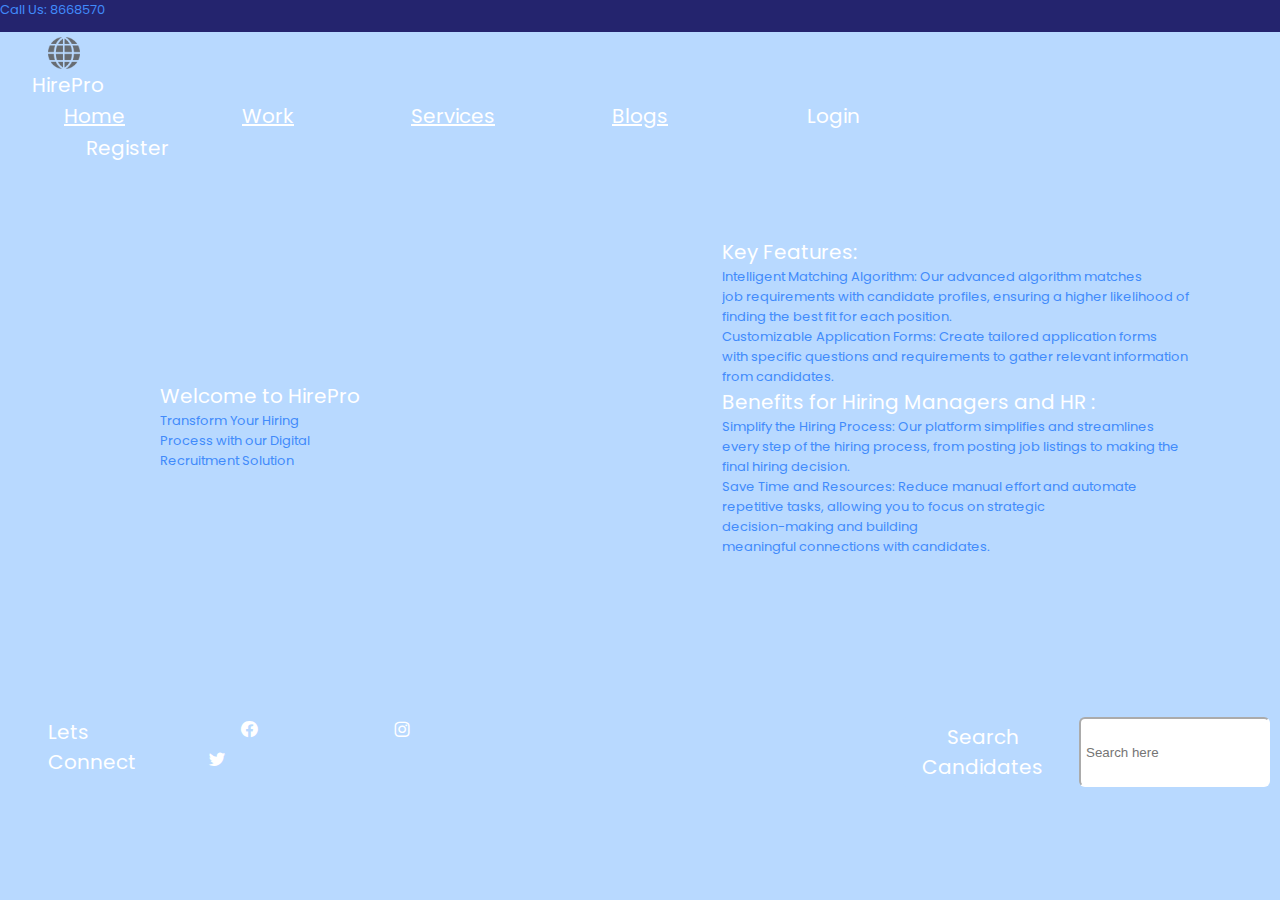
<file: index.html>
<!DOCTYPE html>
<html lang="en">
  <head>
    <meta charset="UTF-8" />
    <meta name="viewport" content="width=device-width, initial-scale=1.0" />
    <title>HirePro</title>
    <link rel="stylesheet" href="style.css" />
    <link rel="stylesheet" href="https://cdn.jsdelivr.net/npm/boxicons@latest/css/boxicons.min.css"/>

    <link rel="preconnect" href="https://fonts.googleapis.com" />
    <link rel="preconnect" href="https://fonts.gstatic.com" crossorigin />

    <style>
      @import url("https://fonts.googleapis.com/css2?family=Jua&family=Poppins:ital,wght@0,200;0,400;0,500;1,300;1,600;1,800&display=swap");

    </style>
  </head>
  <body>
    <div class="colour">
      <p>Call Us: 8668570</p>
    </div>
    <div class="topnav">
      <img id="logo" src="logo.png" alt="" />
      <div class="navbar">
        <span>HirePro</span>
        <div class="nav" id="myNav">
          <a href="/">Home</a>
          <a href="/work.html">Work</a>
          <a href="/services.html">Services</a>
         <a href="/blog.html">Blogs</a>
          
         <button id="login">Login</button>
         <button id="register">Register</button>
         
         <div id="modal" class="modal">
           <div class="modal-content">
             <span class="close">&times; </span>
             <h2>Login</h2>
             <form id="loginForm">
               <label for="username">Username:</label>
               <input type="text" id="username" required>
               <label for="password">Password</label>
               <input type="password" id="password" required>
               <button type="submit" style="height: 2.3rem; width: 6.7rem;">Submit</button>
             </form>
           </div>
         </div>
         
        </div>
      </div>
    </div>

    <div class="container">
      <div class="left-column">
        <p class="title">Welcome to HirePro</p>
        <p>Transform Your Hiring</p>
        <p>Process with our Digital</p>
        <p>Recruitment Solution</p>
      </div>
      <div class="right-column">
        <p class="title">Key Features:</p>
        <div>
          <p>Intelligent Matching Algorithm: Our advanced algorithm matches</p>
          <p>
            job requirements with candidate profiles, ensuring a higher
            likelihood of
          </p>
          <p>finding the best fit for each position.</p>
          <p>
            Customizable Application Forms: Create tailored application forms
          </p>
          <p>
            with specific questions and requirements to gather relevant
            information
          </p>
          <p class="info">from candidates.</p>
        </div>
        <div class="C2" class="info">
          <p class="title">Benefits for Hiring Managers and HR :</p>
          <p>
            Simplify the Hiring Process: Our platform simplifies and streamlines
          </p>
          <p>
            every step of the hiring process, from posting job listings to
            making the
          </p>
          <p>final hiring decision.</p>
          <p>Save Time and Resources: Reduce manual effort and automate</p>
          <p>repetitive tasks, allowing you to focus on strategic</p>
          <p>decision-making and building</p>
          <p>meaningful connections with candidates.</p>
        </div>
      </div>
    </div>

    <footer>
    <div class=>Lets Connect</div>
    <div class="contact">
      <span class="social">
        <a href="#"><i class="bx bxl-facebook-circle"></i></a>
        <a href="#"><i class="bx bxl-instagram"></i></a>
        <a href="#"><i class="bx bxl-twitter"></i></a>
      </span>
    </div>
    
<button id="searchButton">Search Candidates</button>

<input type="text" id="searchInput" placeholder="Search here">

<div id="searchResults">
  
</div>

  </footer>
  <script src="script.js"></script>
  </body>
</html>
</file>
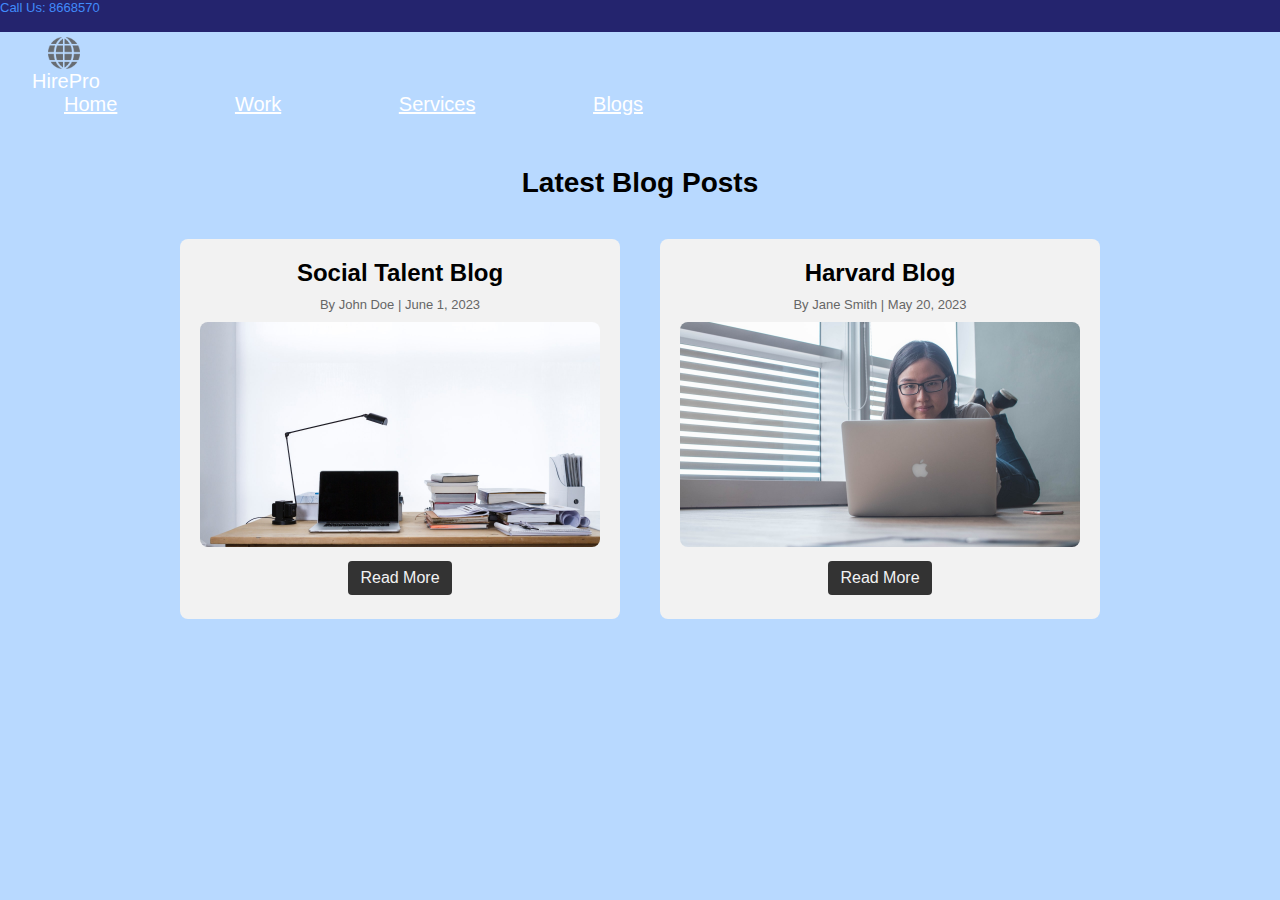
<file: blog.html>
<!DOCTYPE html>
<html lang="en">
<head>
    <meta charset="UTF-8">
    <meta name="viewport" content="width=device-width, initial-scale=1.0">
    <title>HirePro</title>
    <link rel="stylesheet" href="style.css">
    <style>
        body {
  font-family: Arial, sans-serif;
  margin: 0;
  padding: 0;
}


.blog-section {
  padding: 50px;
  text-align: center;
}

.blog-section h2 {
  font-size: 28px;
  margin-bottom: 20px;
}

.blog-container {
  display: flex;
  flex-wrap: wrap;
  justify-content: center;
}

.blog-post {
  width: 400px;
  margin: 20px;
  padding: 20px;
  background-color: #f2f2f2;
  border-radius: 8px;
}

.blog-post h3 {
  font-size: 24px;
  margin-top: 0;
  margin-bottom: 10px;
}

.blog-meta {
  color: #666;
  margin-bottom: 10px;
}

.blog-post img {
  width: 100%;
  height: auto;
  border-radius: 8px;
  margin-bottom: 10px;
}

.blog-post p {
  margin-top: 0;
  color: #666;
}

.read-more {
  display: inline-block;
  padding: 8px 12px;
  background-color: #333;
  color: #f2f2f2;
  text-decoration: none;
  border-radius: 4px;
  transition: background-color 0.3s;
}

.read-more:hover {
  background-color: #666;
}

footer {
  background-color: #333;
  padding: 20px;
  text-align: center;
}

footer p {
  color: #f2f2f2;
  margin: 0;
}

@import url("https://fonts.googleapis.com/css2?family=Jua&family=Poppins:ital,wght@0,200;0,400;0,500;1,300;1,600;1,800&display=swap");
    </style>
</head>
<body>
    <div class="colour">
        <p>Call Us: 8668570</p>
      </div>
      <div class="topnav">
        <img id="logo" src="logo.png" alt="" />
        <div class="navbar">
          <span>HirePro</span>
          <div class="nav" id="myNav">
            <a href="/">Home</a>
            <a href="/work.html">Work</a>
            <a href="/services.html">Services</a>
           <a href="/blog.html">Blogs</a>

          </div>
        </div>
      </div>
  
      
    
      <section class="blog-section">
        <h2>Latest Blog Posts</h2>
        <div class="blog-container">
          <div class="blog-post">
            <h3>Social Talent Blog</h3>
            <p class="blog-meta">By John Doe | June 1, 2023</p>
            <img src="blog1.jpg" alt="Blog Post Image 1">
           
            <a href="#" class="read-more">Read More</a>
          </div>

          <div class="blog-post">
            <h3>Harvard Blog</h3>
            <p class="blog-meta">By Jane Smith | May 20, 2023</p>
            <img src="blog2.jpg" alt="Blog Post Image 2">
            
            <a href="#" class="read-more">Read More</a>
          </div>
        </div>
      </section>
      <script src="script.js"></script>
   </body>
</html>
</file>
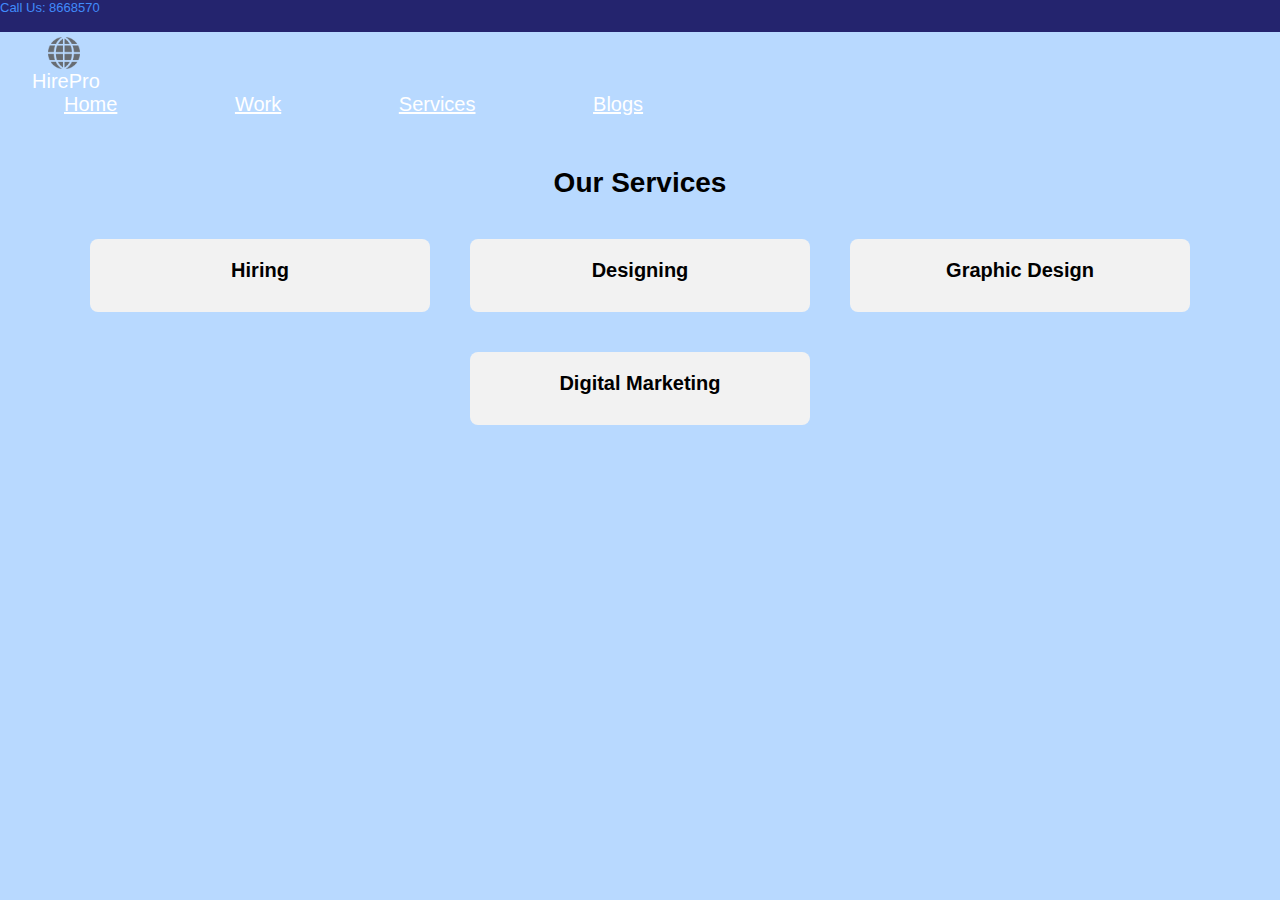
<file: services.html>
<!DOCTYPE html>
<html lang="en">
<head>
    <meta charset="UTF-8">
    <meta name="viewport" content="width=device-width, initial-scale=1.0">
    <title>HirePro</title>
    <link rel="stylesheet" href="style.css">
    <style>

body {
    font-family: "Jua", sans-serif;
    font-family: "Poppins", sans-serif;
  
  margin: 0;
  padding: 0;
}

header {
  background-color: #333;
  padding: 10px;
}

nav ul {
  list-style-type: none;
  margin: 0;
  padding: 0;
}

nav ul li {
  display: inline-block;
  margin-right: 10px;
}

nav ul li a {
  color: #f2f2f2;
  text-decoration: none;
  font-weight: bold;
}

nav ul li a.active {
  color: #fff;
}

.services-section {
  padding: 50px;
  text-align: center;
}

.services-section h2 {
  font-size: 28px;
  margin-bottom: 20px;
}

.services-container {
  display: flex;
  flex-wrap: wrap;
  justify-content: center;
}

.service {
  width: 300px;
  margin: 20px;
  padding: 20px;
  background-color: #f2f2f2;
  border-radius: 8px;
}

.service h3 {
  font-size: 20px;
  margin-top: 0;
  margin-bottom: 10px;
}

.service p {
  margin-top: 0;
  color: #666;
}

footer {
  background-color: #333;
  padding: 20px;
  text-align: center;
}

footer p {
  color: #f2f2f2;
  margin: 0;
}

@import url("https://fonts.googleapis.com/css2?family=Jua&family=Poppins:ital,wght@0,200;0,400;0,500;1,300;1,600;1,800&display=swap");
    </style>
</head>
<body>
    <div class="colour">
        <p>Call Us: 8668570</p>
      </div>
      <div class="topnav">
        <img id="logo" src="logo.png" alt="" />
        <div class="navbar">
          <span>HirePro</span>
          <div class="nav" id="myNav">
            <a href="/">Home</a>
          <a href="/work.html">Work</a>
          <a href="/services.html">Services</a>
         <a href="/blog.html">Blogs</a>
           
          </div>
        </div>
      </div>
  
    <section class="services-section">
        <h2>Our Services</h2>
        <div class="services-container">
          <div class="service">
            <h3>Hiring</h3>
            
          </div>
          <div class="service">
            <h3>Designing</h3>
            
          </div>
          <div class="service">
            <h3>Graphic Design</h3>
          </div>
          <div class="service">
            <h3>Digital Marketing</h3>
            
          </div>
        </div>
      </section>

      <script src="script.js"></script>
</body>
</html>
</file>
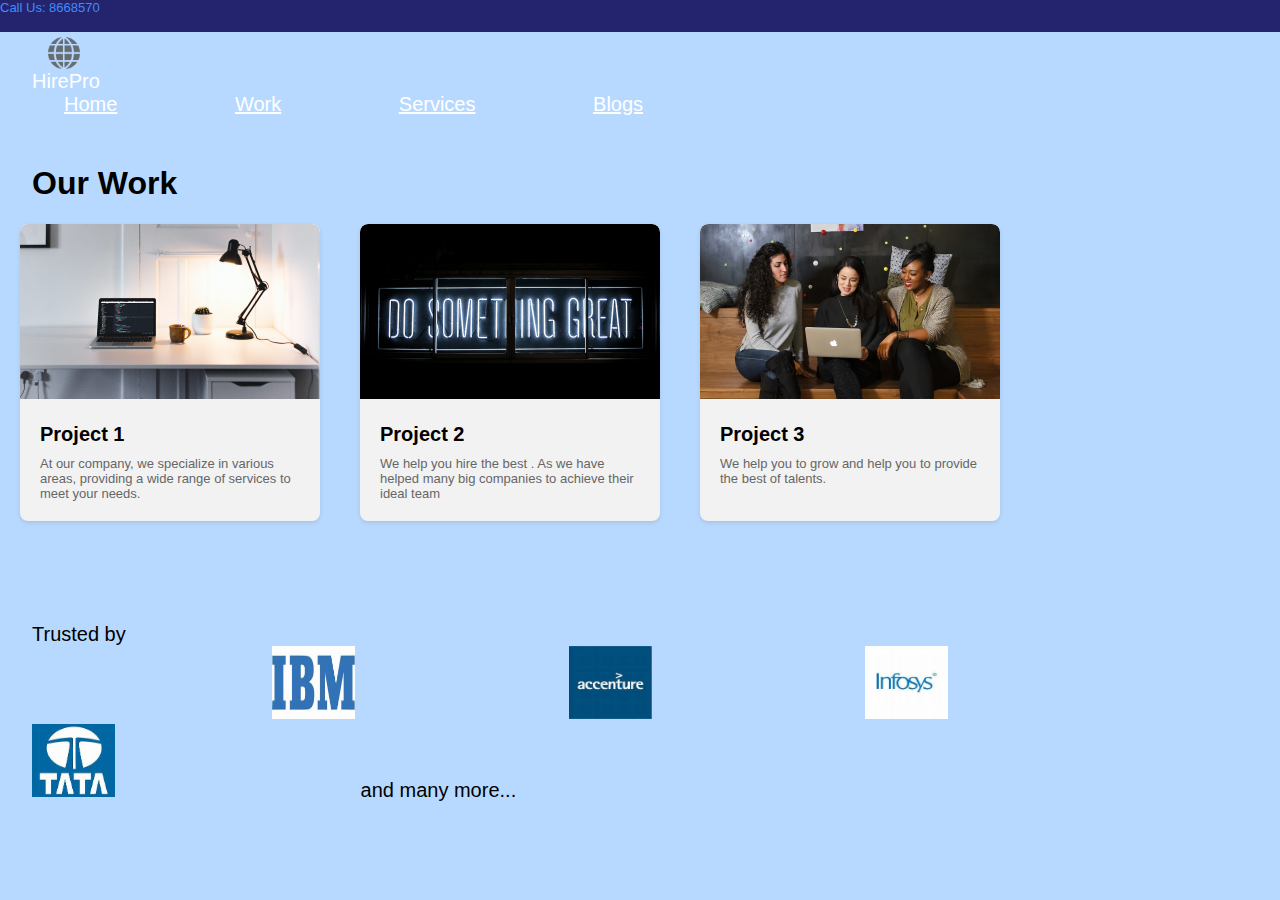
<file: work.html>
<!DOCTYPE html>
<html lang="en">
<head>
    <meta charset="UTF-8">
    <meta name="viewport" content="width=device-width, initial-scale=1.0">
    <title>HirePro</title>
    <link rel="stylesheet" href="style.css">
    <style>
  *{
    margin-top: 0rem;
  }

  body{
    font-family: "Jua", sans-serif;
    font-family: "Poppins", sans-serif;
   
  }
  .work-section {
  padding: 50px 0;
  display: flex;
  justify-content: space-between;
}

.work-section h2 {
  font-size: 28px;
  margin-bottom: 20px;
}

.work-gallery {
  display: flex;
  flex-wrap: wrap;
}

.work-item {
  width: 300px;
  margin: 20px;
  text-align: left;
  background-color: #f2f2f2;
  border-radius: 8px;
  box-shadow: 0 2px 4px rgba(0, 0, 0, 0.1);
  transition: transform 0.3s ease;
}

.work-item:hover {
  transform: translateY(-5px);
}

.work-item img {
  width: 100%;
  height: auto;
  border-radius: 8px 8px 0 0;
}

.work-item .work-details {
  padding: 20px;
}

.work-item h3 {
  font-size: 20px;
  margin-top: 0;
  margin-bottom: 10px;
}

.work-item p {
  margin-top: 0;
  color: #666;
}

.right-content {
  width: 40%;
}

.right-content h3 {
  font-size: 24px;
  margin-bottom: 10px;
}

.right-content p {
  margin-bottom: 20px;
}

.right-content ul {
  padding-left: 20px;
  margin: 0;
}

.right-content li {
  margin-bottom: 10px;
}

img{
    height: 4px;
    width: 4px;
}

@import url("https://fonts.googleapis.com/css2?family=Jua&family=Poppins:ital,wght@0,200;0,400;0,500;1,300;1,600;1,800&display=swap");
    </style>
</head>
<body>
    <div class="colour">
        <p>Call Us: 8668570</p>
      </div>
      <div class="topnav">
        <img id="logo" src="logo.png" alt="" />
        <div class="navbar">
          <span>HirePro</span>
          <div class="nav" id="myNav">
            <a href="/">Home</a>
            <a href="/work.html">Work</a>
            <a href="/services.html">Services</a>
           <a href="/blog.html">Blogs</a>
            
          </div>
        </div>
      </div>
  
    <h1 style="font-family: 'Lucida Sans', 'Lucida Sans Regular', 'Lucida Grande', 'Lucida Sans Unicode', Geneva, Verdana, sans-serif; margin-left: 2rem; margin-top: 3rem; margin-bottom: 2rem;">Our Work</h1>
    <section class="work-section" style="margin-top: -5rem; margin-bottom: 2rem;">
        
        <div class="work-gallery">
          <div class="work-item">
            <img src="p1.jfif" alt="Work 1">
            <div class="work-details">
              <h3>Project 1</h3>
              <p>At our company, we specialize in various areas, 
                providing a wide range of services to meet your needs. 
            </p>

            </div>
          </div>
          <div class="work-item">
            <img src="pic2.jfif" alt="Work 2">
            <div class="work-details">
              <h3>Project 2</h3>
              <p>We help you hire the best . As we have helped many big companies to achieve their ideal team</p>
            </div>
          </div>
          <div class="work-item">
            <img src="p3.jfif" alt="Work 3">
            <div class="work-details">
              <h3>Project 3</h3>
              <p>We help you to grow and help you to provide the best of talents.</p>
            </div>
          </div>
        </div>
        
      </section>
    
      <div style="font-size: 20px; margin-bottom: 3rem; margin-left: 2rem;">
        Trusted by 
        <div  style="margin-left: 13rem;"></div>
        <img src="ibm.jpg" alt="" style="width: 83px; height: 73px; margin-right: 13rem; margin-left:15rem;">
        <img src="accenture.jpg" style="width: 83px; height: 73px;  margin-right: 13rem; "alt="">
        <img src="infoysys.jpg" style="width: 83px; height: 73px; margin-right: 13rem;"alt="">
        <img src="tata.jpg" style="width: 83px; height: 73px; margin-right: 13rem;" alt="">
        <span>
            and many more...
        </span>
    </div>
    <script src="script.js"></script>
</body>
</html>
</file>
<file: style.css>
* {
  margin-top: 0rem;
  margin: 0px 0px;
  overflow-y: hidden; 
overflow-x: hidden; 
}

body {
  background-color: rgb(184, 217, 255);
}

.colour {
  background-color: rgb(36, 36, 110);
  height: 2rem;
  color: white;
}

a {
  padding: 3rem;
  margin-left: 1rem;
  margin-right: 1rem;
  font-family: "Jua", sans-serif;
  font-family: "Poppins", sans-serif;
  text-decoration: underline;
  
}

a.pointer{
    cursor: pointer;
}
a,u {
  color: white;
  text-decoration: underline;
}


.navbar {
  display: flex;
  justify-content: space-between;

  background-color: B8D9FF;
  color: white;
  margin-top: -0.5rem;
  font-family: "Jua", sans-serif;
  font-family: "Poppins", sans-serif;
  font-size: 20px;
  margin-bottom: 0.1rem;
}

.nav {
  /* margin-left: .6rem; */
  margin-right: 13rem;
}

#logo {
  height: 2rem;
  width: 2rem;
  margin-top: 0.3rem;
  margin-left: 3rem;
}

span {
  margin-top: 0.3rem;
  margin-left: 2rem;
}
/* header {
    text-align: center;
  } */


.heading {
  font-size: 20px;
}
@media screen and (max-width: 700px) {
  header {
    display: flex;
  }
  .logo,
  .spacer {
    display: block;
    width: 278px;
    flex: 0 0 auto;
  }
  .heading {
    flex: 1 1 auto;
  }
}

footer {
  font-family: "Jua", sans-serif;
  font-family: "Poppins", sans-serif;
  font-size: 20px;
}

button {
    cursor: pointer;
  border: none;
  font-family: "Jua", sans-serif;
  font-family: "Poppins", sans-serif;
  font-size: 20px;
  color: white;
  background-color: rgb(184, 217, 255);
  margin-right: 1rem;
  margin-left: 5rem;
}


.info {
  color: rgb(65, 139, 251);
}

.container {
  display: flex;
  margin-top: -1.5rem;
}

.left-column {
  width: 35%;
  padding-right: 3px;
  margin-left: 10rem;
  margin-top: 15rem;
  font-size: large;
}

.right-column {
  width: 65%;
  padding-left: 3px;
  margin-top: 6rem;
  margin-left: 16rem;
}

/* code for responsivenes of two columns*/
@media screen and (max-width: 600px) {
  .column {
    width: 100%;
  }
}

@media only screen and (max-width: 1300px) {
  .navbar {
    flex-direction: column;
    align-items: flex-start;
  }

  .nav {
    flex-direction: column;
  }

  .nav a {
    margin-right: 0;
    margin-bottom: 10px;
  }
}

.C1 {
  margin-bottom: 1rem;
}

p {
  color: rgb(65, 139, 251);
  font-family: "Jua", sans-serif;
  font-family: "Poppins", sans-serif;
  font-size: 13px;
}

.title {
  font-family: "Jua", sans-serif;
  font-family: "Poppins", sans-serif;
  font-size: 20px;
  color: white;
}

footer{
    display: flex;
    margin-top: 10rem;
    margin-left: 3rem;
    font-family: "Jua", sans-serif;
    font-family: "Poppins", sans-serif;
    color: white;
    margin-bottom: 2rem;
}

.search{
    margin-left: 16rem;
}


.searchbar{
    display: flex;
    flex-direction: row;
    align-items: center;
}
#icon{
    width: 20px;
    height: 17px;
    margin-left: -1rem;
}

   .social a:hover {
    transform: scale(2.1);
    color: rgb(140, 63, 76);
    /* background: white; */
  }
  
  #searchInput {
    margin-right: 10px;
    padding: 5px;
    border-radius: 6px;
    border-color: white;
    
  }
  
  #searchButton {
    padding: 5px 10px;
   margin-left: 26rem;
    color: #fff;
    border: none;
    border-radius: 4px;
    cursor: pointer;
  }
  
  #searchResults {
    margin-top: 20px;
  }
  



  .modal {
    display: none;
    position: fixed;
    z-index: 1;
    left: 0;
    top: 0;
    width: 100%;
    height: 100%;
    overflow: auto;
    background-color: rgba(0, 0, 0, 0.4);
  }
  
  .modal-content {
    background-color: #fff;
    margin: 10% auto;
    padding: 20px;
    border: 1px solid #888;
    width: 50%;
    max-width: 500px;
  }
  
  .modal-content label {
    display: block;
    margin-bottom: 5px;
    font-weight: bold;
  }
  
  .close {
    color: #888;
    float: right;
    font-size: 28px;
    font-weight: bold;
    cursor: pointer;
  }
  
  .close:hover,
  .close:focus {
    color: #000;
    text-decoration: none;
    cursor: pointer;
  }
  
  #loginForm label,
  #loginForm input,
  #loginForm button {
    display: block;
    margin-bottom: 10px;
  }
  
  /* Existing CSS code */

.form-group {
    margin-bottom: 10px;
  }
  
  #loginForm button {
    padding: 10px 20px;
    background-color: #333;
    color: #fff;
    border: none;
    border-radius: 4px;
    cursor: pointer;
  }
</file>
